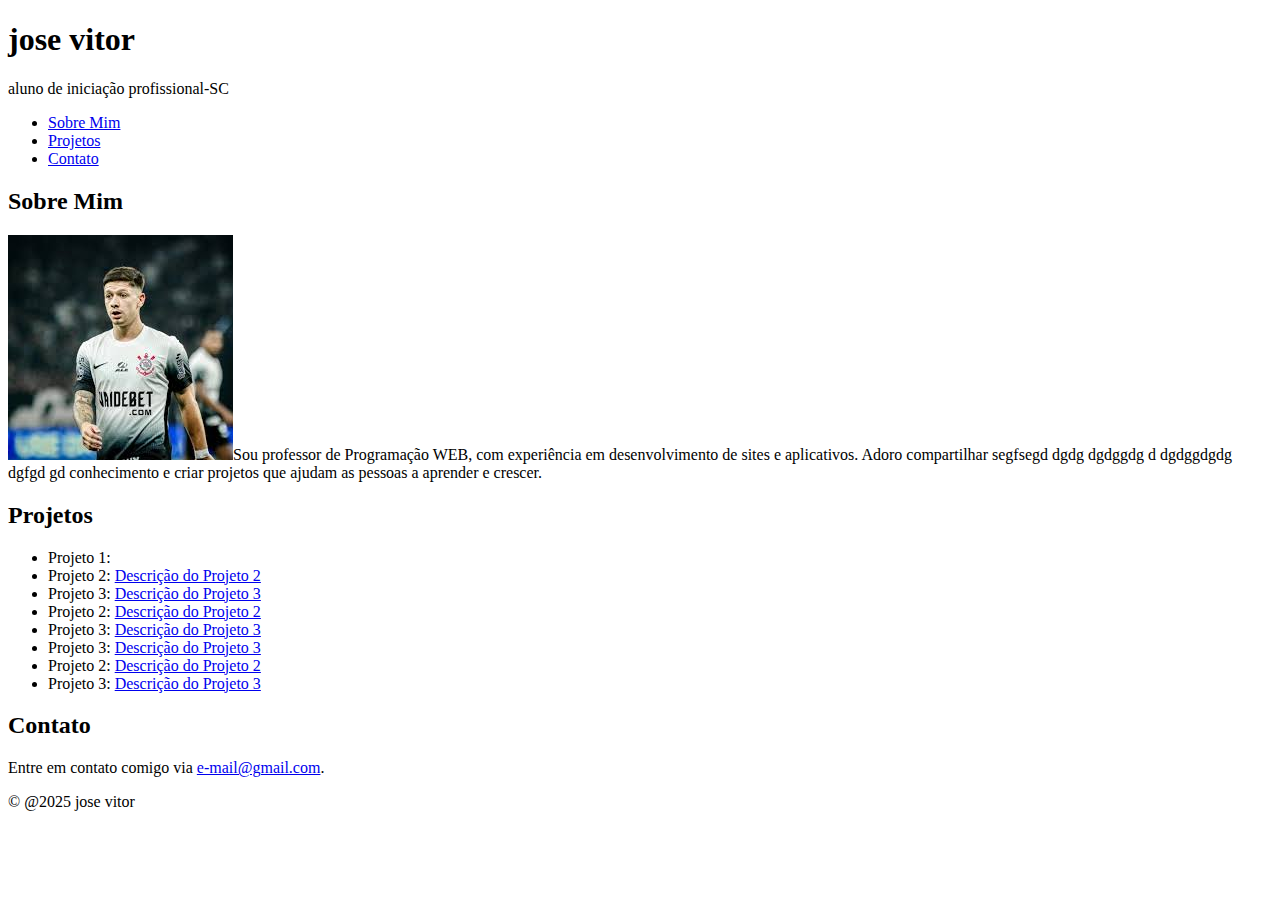
<file: index.html>
<!DOCTYPE html>

<html>

<head>

    <title>Pagina Pessoal José Vitor </title>
<link re="stylesheet" href="{{'url_for('static' , filename='style.css') }}">
</head>
<body>
    <header>
 <h1>jose vitor</h1>
 <p> aluno de iniciação profissional-SC</p>
        <nav>

            <ul>

                <li><a href="#sobre">Sobre Mim</a></li>

                <li><a href="#projetos">Projetos</a></li>

                <li><a href="#contato">Contato</a></li>

            </ul>

        </nav>

    </header>


    <section id="sobre">

        <h2>Sobre Mim</h2>

        <img src="[data-uri]"
        

        <p>Sou professor de Programação WEB, com experiência em desenvolvimento de sites e aplicativos. Adoro compartilhar

          segfsegd

          dgdg

          dgdggdg

          d

          dgdggdgdg

          dgfgd

          gd


          conhecimento e criar projetos que ajudam as pessoas a aprender e crescer.</p>

    </section>


    <section id="projetos">

        <h2>Projetos</h2>

        <ul>

            <li>Projeto 1: <a href="/tabela.html"></a></li>


            <li>Projeto 2: <a href="#">Descrição do Projeto 2</a></li>

            <li>Projeto 3: <a href="#">Descrição do Projeto 3</a></li>

              <li>Projeto 2: <a href="#">Descrição do Projeto 2</a></li>

            <li>Projeto 3: <a href="#">Descrição do Projeto 3</a></li>

                        <li>Projeto 3: <a href="#">Descrição do Projeto 3</a></li>

              <li>Projeto 2: <a href="#">Descrição do Projeto 2</a></li>

            <li>Projeto 3: <a href="#">Descrição do Projeto 3</a></li>

        </ul>

    </section>


    <section id="contato">

        <h2>Contato</h2>

        <p>Entre em contato comigo via <a href="mailto:e-mail@gmail.com">e-mail@gmail.com</a>.</p>

    </section>


    <footer>

        <p>&copy; @2025 jose vitor</p>

    </footer>

</body>

</html>
</file>
